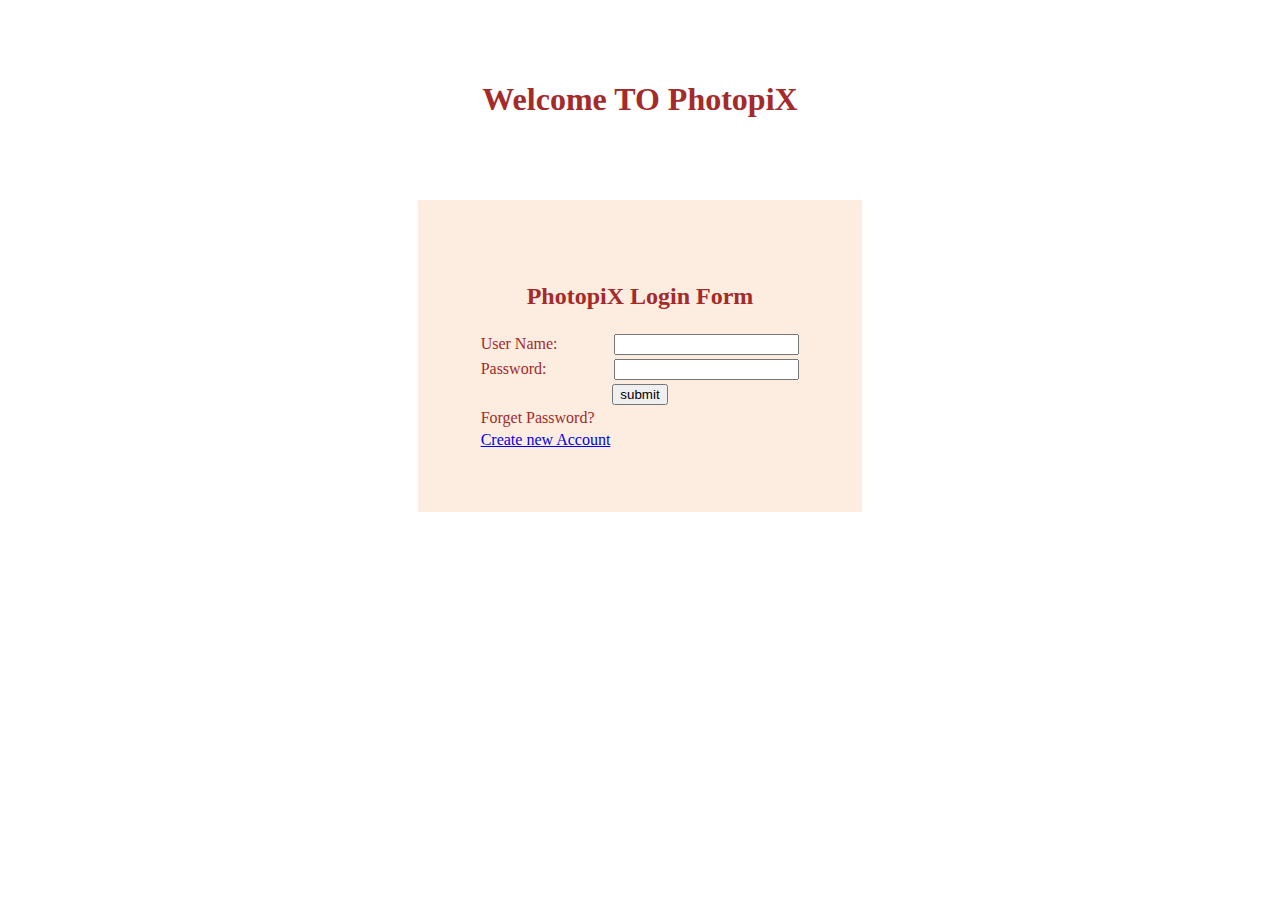
<file: jq website/Loginform.html>
<!DOCTYPE html>
<html lang="en">

<head>
    <meta charset="UTF-8">
    <meta http-equiv="X-UA-Compatible" content="IE=edge">
    <meta name="viewport" content="width=device-width, initial-scale=1.0">
    <title>PhotopiX Login Form</title>

    <style>
        .login{
            padding: 60px;
        }
        h1 {
            color: brown;
        }

        .form {
            display: flex;
            justify-content: center;
        }

        table {
            background-color: rgba(239, 163, 102, 0.2);
            padding: 20px;
            color: brown;
        }
    </style>
</head>

<body>
    <div>
        <h1 align="center" class="login">Welcome TO PhotopiX</h1>
        <div class="form">
            <table align="center" class="login">
                <tr>
                    <td colspan="2" align="center">
                        <h2>PhotopiX Login Form</h2>
                    </td> <br /><br />

                </tr>
                <tr>
                    <td><label for="username">User Name:</label></td>
                    <td><input type="text" id="un"></td>
                </tr>
                <tr>
                    <td> <label for="pass">Password:</label></td>
                    <td><input type="password" id="pass"></td>
                </tr>
                <tr>
                    <td colspan="2" align="center">
                        <input type="button" value="submit">
                        </a>
                    </td>
                </tr>
                <tr>
                    <td><label for="forgetpass">Forget Password?</label></td>
                </tr>
                <tr>
                    <td>
                        <a href="Create new Account.html" target="_blank">Create new Account</a>
                    </td>
                </tr>
            </table>
        </div>
    </div>
</body>

</html>
</file>
